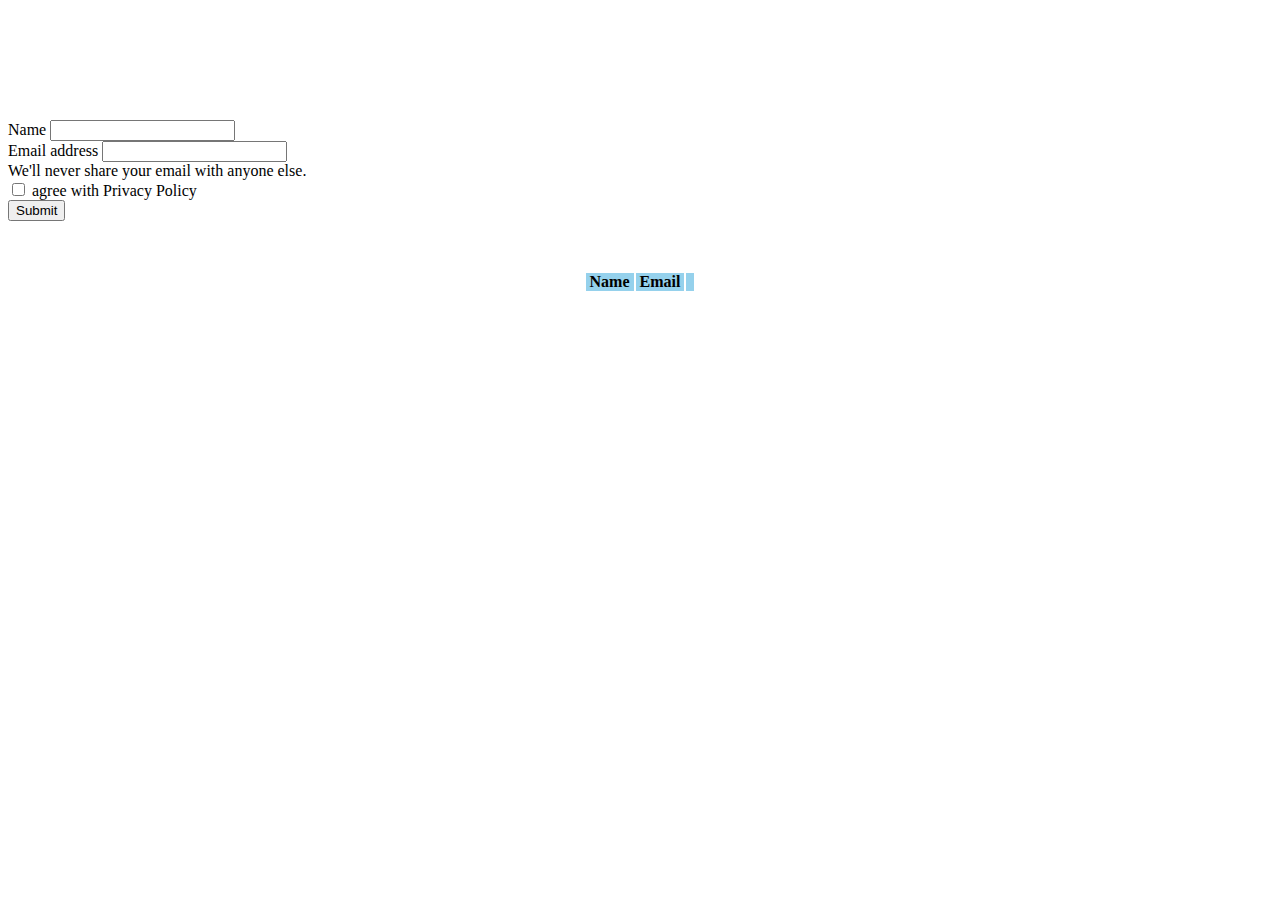
<file: public/index.html>
<!DOCTYPE html>

<link href="https://cdn.jsdelivr.net/npm/bootstrap@5.1.3/dist/css/bootstrap.min.css" rel="stylesheet" integrity="sha384-1BmE4kWBq78iYhFldvKuhfTAU6auU8tT94WrHftjDbrCEXSU1oBoqyl2QvZ6jIW3" crossorigin="anonymous">
<link rel="stylesheet" href="style.css">
<script src="Request.js"></script>

<div class="container col-10 col-sm-6 col-xs-12">
    <p id="message" class="alert alert-danger"></p>
    <form action="api.php?name=subscribe">
        <div class="mb-3">
          <label for="subscription_name" class="form-label">Name</label>
          <input type="text" class="form-control" id="subscription_name" name="name">
        </div>
        <div class="mb-3">
            <label for="subscription_email" class="form-label">Email address</label>
            <input type="email" class="form-control" id="subscription_email" aria-describedby="emailHelp" name="email">
            <div id="emailHelp" class="form-text">We'll never share your email with anyone else.</div>
          </div>
        <div class="mb-3 form-check">
          <input type="checkbox" class="form-check-input" id="subscription_check">
          <label class="form-check-label" for="subscription_check">agree with Privacy Policy</label>
        </div>
        <button type="submit" class="btn btn-success">Submit</button>
    </form>
</div>

<table id="subscribers_list">
    <tr>
        <th>Name</th>
        <th>Email</th>
        <th colspan="2"></th>
    </tr>
</table>

<script src="script.js"></script>
</file>
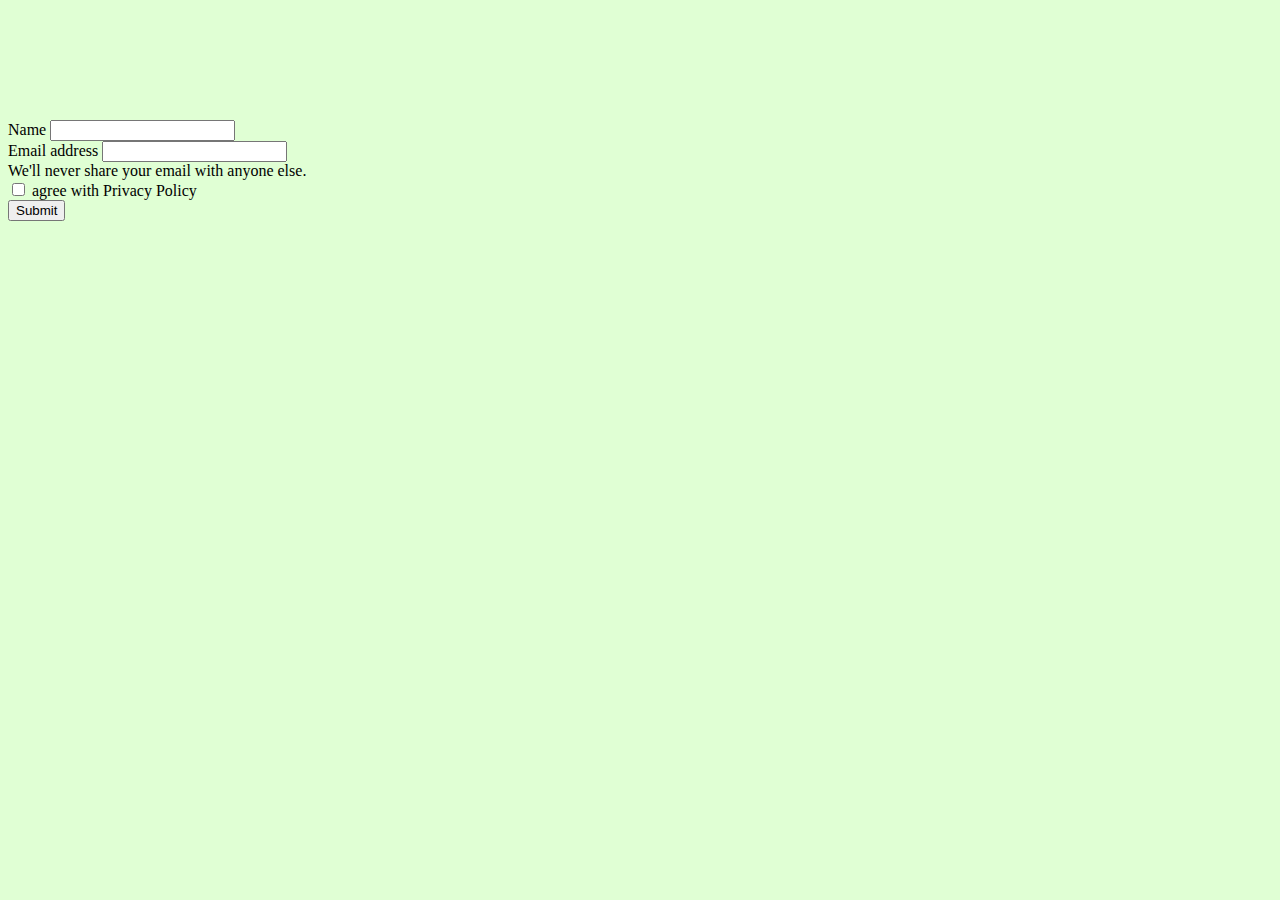
<file: public/edit.html>
<!DOCTYPE html>

<link href="https://cdn.jsdelivr.net/npm/bootstrap@5.1.3/dist/css/bootstrap.min.css" rel="stylesheet"
    integrity="sha384-1BmE4kWBq78iYhFldvKuhfTAU6auU8tT94WrHftjDbrCEXSU1oBoqyl2QvZ6jIW3" crossorigin="anonymous">
<link rel="stylesheet" href="style.css">
<style>
    body {
        background: rgb(224, 255, 212);
    }
</style>
<script src="Request.js"></script>

<div class="container col-10 col-sm-6 col-xs-12">
    <p id="message" class="alert alert-danger"></p>
    <form action="api.php?name=update_subscribe" method="post">
        <input type="hidden" name="id" id="subscription_id">
        <div class="mb-3">
            <label for="subscription_name" class="form-label">Name</label>
            <input type="text" class="form-control" id="subscription_name" name="name">
        </div>
        <div class="mb-3">
            <label for="subscription_email" class="form-label">Email address</label>
            <input type="email" class="form-control" id="subscription_email" aria-describedby="emailHelp" name="email">
            <div id="emailHelp" class="form-text">We'll never share your email with anyone else.</div>
        </div>
        <div class="mb-3 form-check">
            <input type="checkbox" class="form-check-input" id="subscription_check">
            <label class="form-check-label" for="subscription_check">agree with Privacy Policy</label>
        </div>
        <button type="submit" class="btn btn-success">Submit</button>
    </form>
</div>

<script src="edit.js"></script>
</file>
<file: public/style.css>
/** @format */

.container {
  margin-top: 120px;
}

#subscribers_list {
  padding: 30px;
  margin: 20px auto;
}

#subscribers_list th,
#subscribers_list td {
  padding: 0 4px;
}

#subscribers_list tr:nth-child(odd) {
  background: rgb(228, 228, 228);
}

#subscribers_list tr:first-child {
  background: rgb(149, 209, 236);
}
</file>
